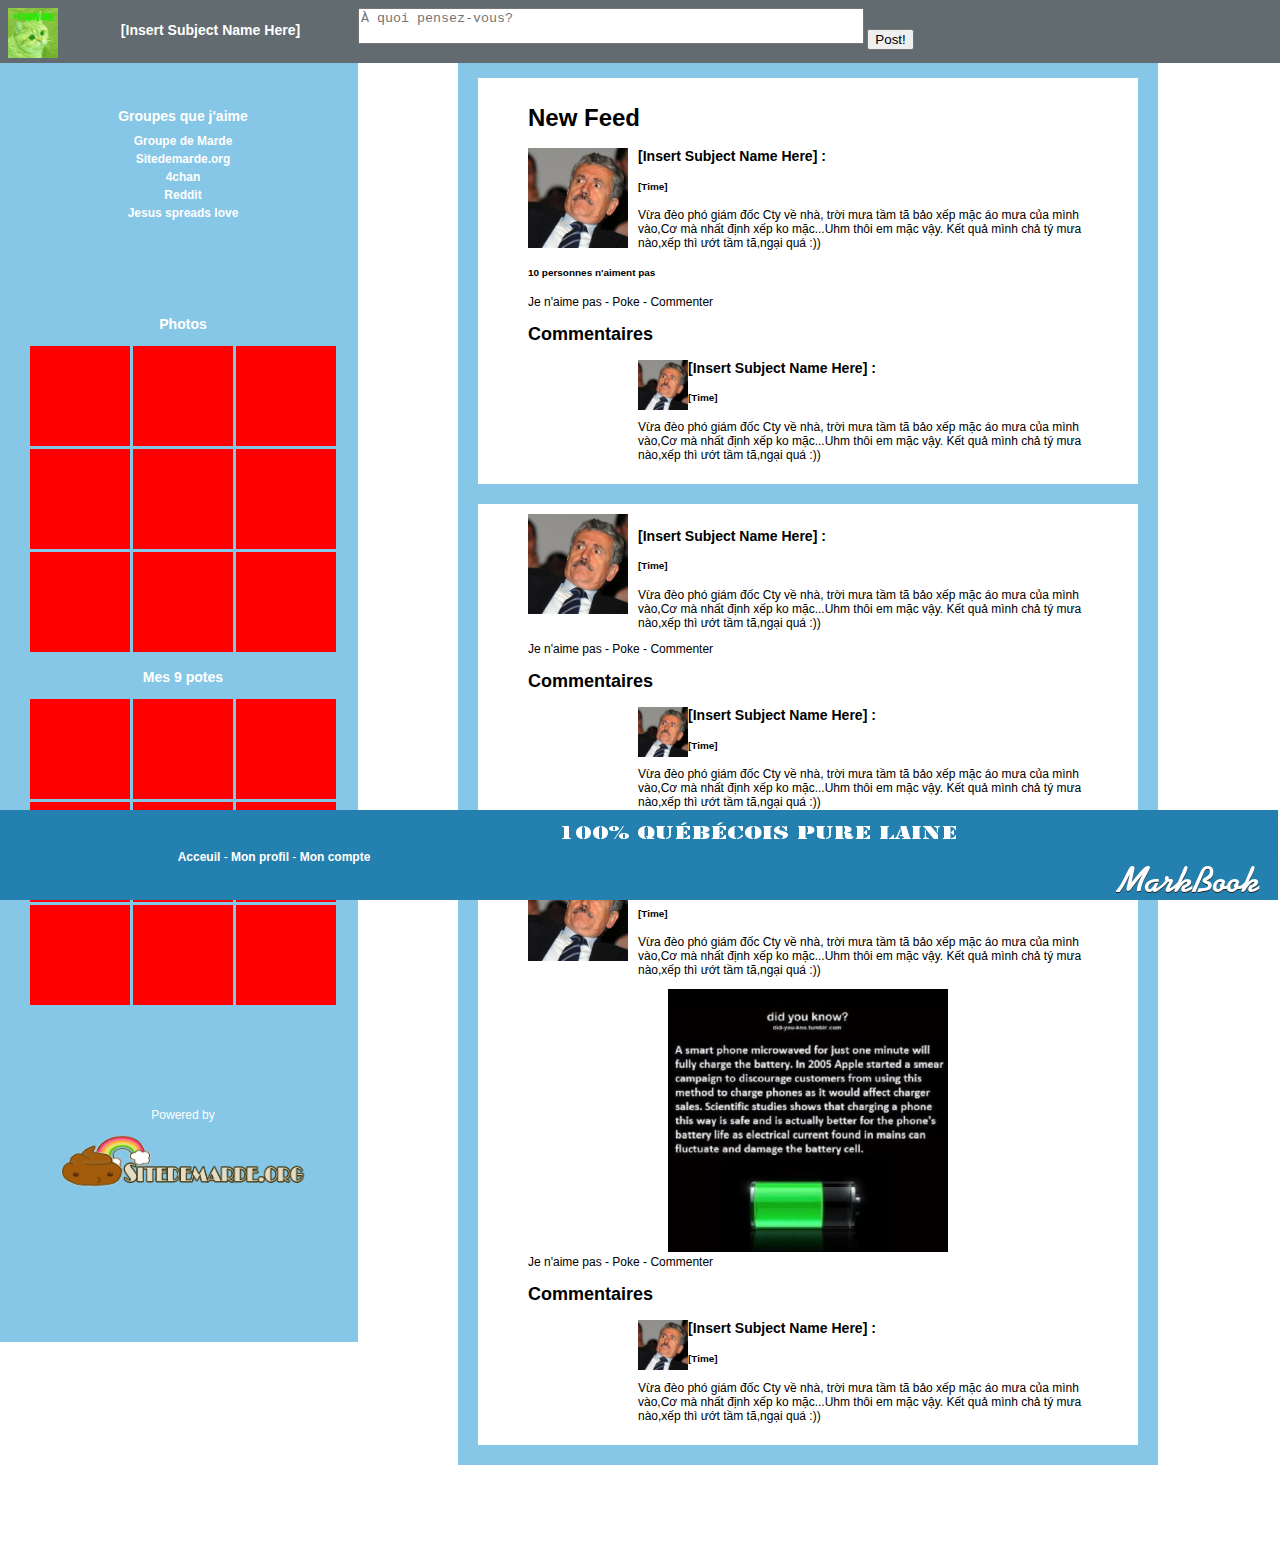
<file: index.html>
﻿<!-- SITE REALISER PAR MARC-ANDRE LANDRY -->
<!DOCTYPE html>
<html>
	<head>
	<meta content="text/html" charset="UTF-8" http-equiv="content-type">
	<link type="text/css" rel="stylesheet" href="stylesheet.css">
	<script src="http://ajax.googleapis.com/ajax/libs/jquery/1.10.2/jquery.min.js"></script>
	<script src="script.js"></script>
	<title>MarkBook</title>
	</head>
	<body>
		<div id="leftMenu">
            <a href="index.html">
			    <div id="profil">
					    <img src="frame_pictures/20121118_114743.jpg" height="50" width="50" style="float: left; margin-right: 5px">
					    <h3>[Insert Subject Name Here]</h3>
			    </div>
            </a>
			<div id="groups">
				<h3>Groupes que j'aime</h3>
				<span style="line-height: .5em">
				<a href="page.html"><p>Groupe de Marde</p></a>
				<a href="page.html"><p>Sitedemarde.org</p></a>
				<a href="page.html"><p>4chan</p></a>
				<a href="page.html"><p>Reddit</p></a>
				<a href="page.html"><p>Jesus spreads love</p></a>
				</span>
			</div>
			<div class="picturesList">
				<h3>Photos</h3>
					<div class="picturesMenu"></div>
					<div class="picturesMenu"></div>
					<div class="picturesMenu"></div>
					<div class="picturesMenu"></div>
					<div class="picturesMenu"></div>
					<div class="picturesMenu"></div>
					<div class="picturesMenu"></div>
					<div class="picturesMenu"></div>
					<div class="picturesMenu"></div>
			</div>
			<div class="picturesList">
				<h3>Mes 9 potes</h3>
					<div class="picturesMenu"></div>
					<div class="picturesMenu"></div>
					<div class="picturesMenu"></div>
					<div class="picturesMenu"></div>
					<div class="picturesMenu"></div>
					<div class="picturesMenu"></div>
					<div class="picturesMenu"></div>
					<div class="picturesMenu"></div>
					<div class="picturesMenu"></div>
			</div>
            <div id="SDMLogo">
                <p>Powered by</p>
                <a href="http://www.sitedemarde.org"><img src="frame_pictures/sitedemardelogo.png" height="70%" width="70%"/></a>
            </div>
		</div>

		<div id="rightMenu">
			<div id="statusUpdate">
				<textarea id="CommentTextBox" placeholder="À quoi pensez-vous?"></textarea>
				<button>Post!</button>
			</div>
		    <div id="rightFrame">
                <div class="rightFrameContent">
                    <h1>New Feed</h1>
                    <div class="friendsStatusContent">

                        <img src="index_pictures/1291685792002.jpg" height="100" width="100" align="left">
                        <div class="friendsStatusText">
                            <h3>[Insert Subject Name Here] : </h3>
                            <h5>[Time]</h5>
                            <p>Vừa đèo phó giám đốc Cty về nhà, trời mưa tầm tã bảo xếp mặc áo mưa của mình vào,Cơ mà nhất định xếp ko mặc...Uhm thôi em mặc vậy. Kết quả mình chả tý mưa nào,xếp thì ướt tầm tã,ngại quá :))</p>
                        </div>

                        <div class="friendsStatusInteractions">
                            <div class="friendStatusInteractionsLike">
                                    <h5>10 personnes n'aiment pas</h5>
                                    <a class="interractionsDislike">Je n'aime pas</a> - 
                                    <a class="interractionsPoke">Poke</a> -
                                    <a class="interractionsComment">Commenter</a>
                                <div class="jQueryComment"><textarea class="CommentaireOuvert"> </textarea><button>Post!</button></div>
                            </div>
                        </div>

                        <h2>Commentaires</h2>
                        <div class="friendsStatusCommentContent">
                            <img src="index_pictures/1291685792002.jpg" height="50" width="50" align="left">
                            <div class="friendsStatusCommentText">
                                <h3>[Insert Subject Name Here] : </h3>
                                <h5>[Time]</h5>
                                <p>Vừa đèo phó giám đốc Cty về nhà, trời mưa tầm tã bảo xếp mặc áo mưa của mình vào,Cơ mà nhất định xếp ko mặc...Uhm thôi em mặc vậy. Kết quả mình chả tý mưa nào,xếp thì ướt tầm tã,ngại quá :))</p>
                            </div>
                        </div>
                    </div>

		        </div>
                <!-- On rajoute les nouveau feed ici. -->
                <div class="friendsStatus">
                    
                    <div class="rightFrameContent">

                        <img src="index_pictures/1291685792002.jpg" height="100" width="100" align="left">
                        <div class="friendsStatusText">
                            <h3>[Insert Subject Name Here] : </h3>
                            <h5>[Time]</h5>
                            <p>Vừa đèo phó giám đốc Cty về nhà, trời mưa tầm tã bảo xếp mặc áo mưa của mình vào,Cơ mà nhất định xếp ko mặc...Uhm thôi em mặc vậy. Kết quả mình chả tý mưa nào,xếp thì ướt tầm tã,ngại quá :))</p>
                        </div>

                        <div class="friendsStatusInteractions">
                            <div class="friendStatusInteractionsLike">
                                    <a class="interractionsDislike">Je n'aime pas</a> - 
                                    <a class="interractionsPoke">Poke</a> -
                                    <a class="interractionsComment">Commenter</a>
                                <div class="jQueryComment"><textarea class="CommentaireOuvert"> </textarea><button>Post!</button></div>
                            </div>
                        </div>

                        <h2>Commentaires</h2>
                        <div class="friendsStatusCommentContent">
                            <img src="index_pictures/1291685792002.jpg" height="50" width="50" align="left">
                            <div class="friendsStatusCommentText">
                                <h3>[Insert Subject Name Here] : </h3>
                                <h5>[Time]</h5>
                                <p>Vừa đèo phó giám đốc Cty về nhà, trời mưa tầm tã bảo xếp mặc áo mưa của mình vào,Cơ mà nhất định xếp ko mặc...Uhm thôi em mặc vậy. Kết quả mình chả tý mưa nào,xếp thì ướt tầm tã,ngại quá :))</p>
                            </div>
                        </div>
                    </div>

		        </div>


                <div class="friendsStatus">
                    
                    <div class="rightFrameContent">

                        <img src="index_pictures/1291685792002.jpg" height="100" width="100" align="left">
                        <div class="friendsStatusText">
                            <h3>[Insert Subject Name Here] : </h3>
                            <h5>[Time]</h5>
                            <p>Vừa đèo phó giám đốc Cty về nhà, trời mưa tầm tã bảo xếp mặc áo mưa của mình vào,Cơ mà nhất định xếp ko mặc...Uhm thôi em mặc vậy. Kết quả mình chả tý mưa nào,xếp thì ướt tầm tã,ngại quá :))</p>
                        </div>
                        <div class="friendsStatusPhoto">
                            <img src="user_pictures/chargin_your_smartphone_fast.jpg" class="imageStatus" />
                        </div>

                        <div class="friendsStatusInteractions">
                            <div class="friendStatusInteractionsLike">
                                    <a class="interractionsDislike">Je n'aime pas</a> - 
                                    <a class="interractionsPoke">Poke</a> -
                                    <a class="interractionsComment">Commenter</a>
                                <div class="jQueryComment"><textarea class="CommentaireOuvert"> </textarea><button>Post!</button></div>
                            </div>
                        </div>

                        <h2>Commentaires</h2>
                        <div class="friendsStatusCommentContent">
                            <img src="index_pictures/1291685792002.jpg" height="50" width="50" align="left">
                            <div class="friendsStatusCommentText">
                                <h3>[Insert Subject Name Here] : </h3>
                                <h5>[Time]</h5>
                                <p>Vừa đèo phó giám đốc Cty về nhà, trời mưa tầm tã bảo xếp mặc áo mưa của mình vào,Cơ mà nhất định xếp ko mặc...Uhm thôi em mặc vậy. Kết quả mình chả tý mưa nào,xếp thì ướt tầm tã,ngại quá :))</p>
                            </div>
                        </div>
                    </div>

		        </div>

            </div>


		</div>

		<div id="footer" style="clear:both">
			<div id="links">
                <a href="index.html">Acceuil</a> - 
                <a href="profil.html">Mon profil</a> - 
                <a href="compte.html">Mon compte</a> 
			</div>
            <img src="frame_pictures/banner.png">
		</div>
        
	</body>
</html>
</file>
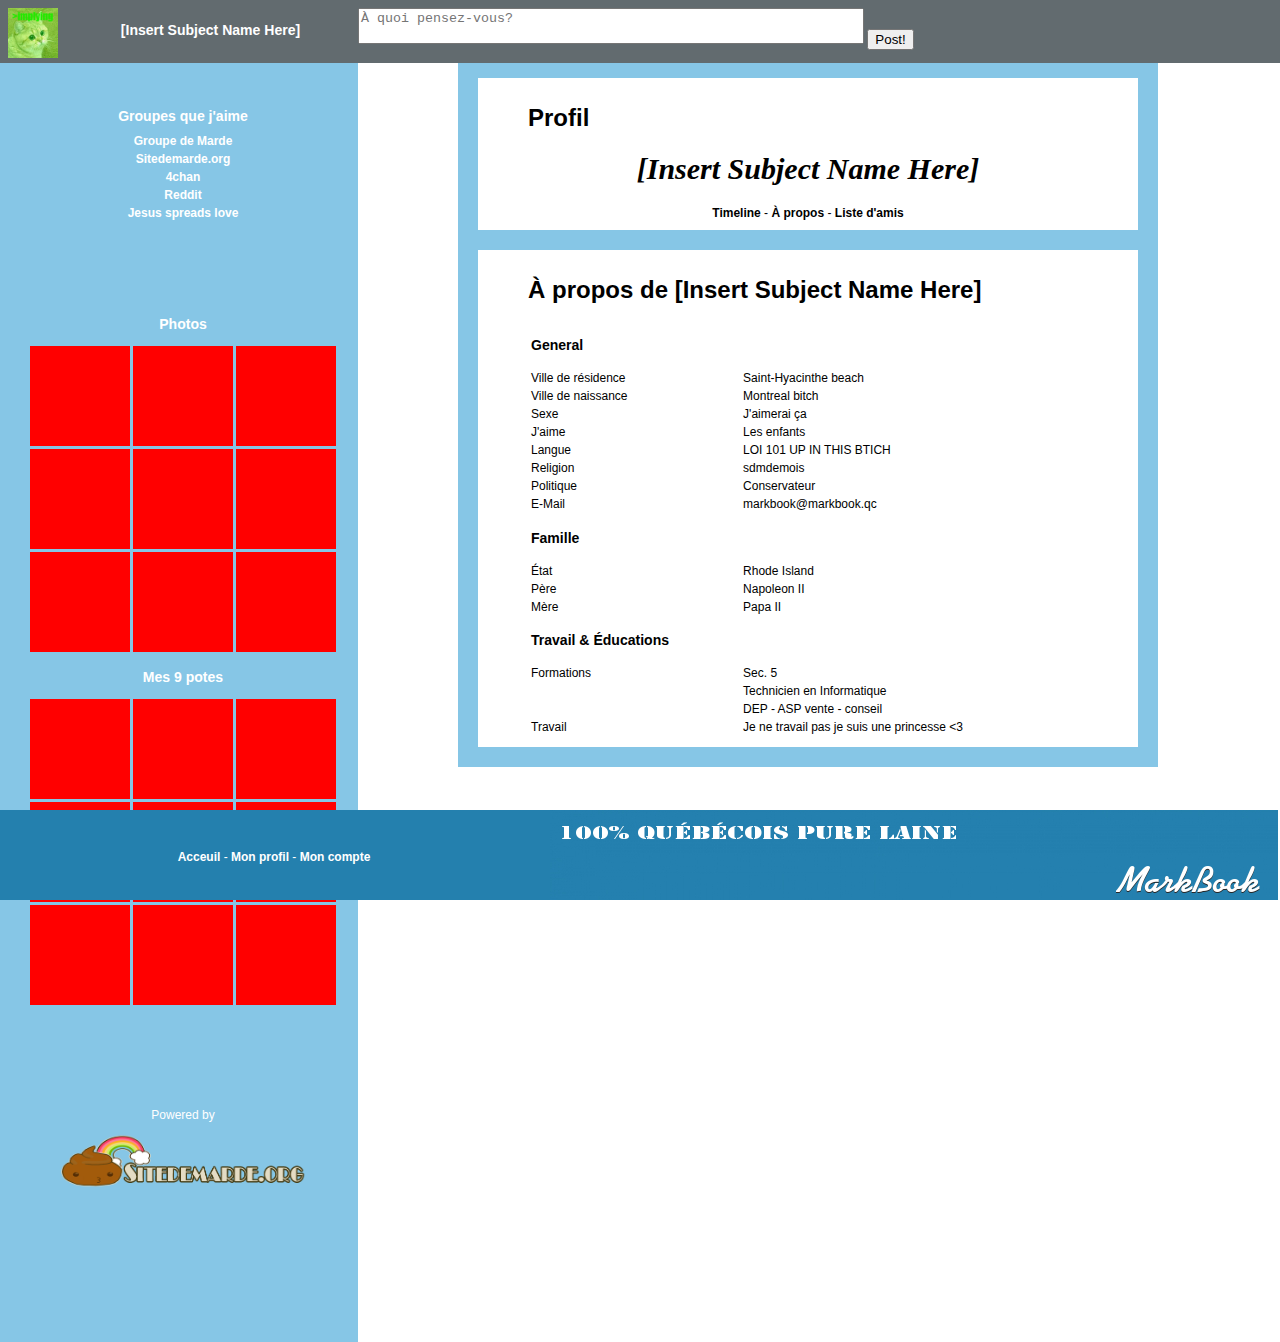
<file: apropos.html>
﻿<!DOCTYPE html>
<html>
	<head>
	<meta content="text/html" charset="UTF-8" http-equiv="content-type">
	<link type="text/css" rel="stylesheet" href="stylesheet.css">
	<script src="http://ajax.googleapis.com/ajax/libs/jquery/1.10.2/jquery.min.js"></script>
	<script src="script.js"></script>
	<title>MarkBook</title>
	</head>
	<body>
		<div id="leftMenu">
            <a href="index.html">
			    <div id="profil">
					    <img src="frame_pictures/20121118_114743.jpg" height="50" width="50" style="float: left; margin-right: 5px">
					    <h3>[Insert Subject Name Here]</h3>
			    </div>
            </a>
			<div id="groups">
				<h3>Groupes que j'aime</h3>
				<span style="line-height: .5em">
				<a href="page.html"><p>Groupe de Marde</p></a>
				<a href="page.html"><p>Sitedemarde.org</p></a>
				<a href="page.html"><p>4chan</p></a>
				<a href="page.html"><p>Reddit</p></a>
				<a href="page.html"><p>Jesus spreads love</p></a>
				</span>
			</div>
			<div class="picturesList">
				<h3>Photos</h3>
					<div class="picturesMenu"></div>
					<div class="picturesMenu"></div>
					<div class="picturesMenu"></div>
					<div class="picturesMenu"></div>
					<div class="picturesMenu"></div>
					<div class="picturesMenu"></div>
					<div class="picturesMenu"></div>
					<div class="picturesMenu"></div>
					<div class="picturesMenu"></div>
			</div>
			<div class="picturesList">
				<h3>Mes 9 potes</h3>
					<div class="picturesMenu"></div>
					<div class="picturesMenu"></div>
					<div class="picturesMenu"></div>
					<div class="picturesMenu"></div>
					<div class="picturesMenu"></div>
					<div class="picturesMenu"></div>
					<div class="picturesMenu"></div>
					<div class="picturesMenu"></div>
					<div class="picturesMenu"></div>
			</div>
            <div id="SDMLogo">
                <p>Powered by</p>
                <a href="http://www.sitedemarde.org"><img src="frame_pictures/sitedemardelogo.png" height="70%" width="70%"/></a>
            </div>
		</div>

		<div id="rightMenu">
            <!-- C'EST ICI QUE �A SE PASSE !!! -->
			<div id="statusUpdate">
				<textarea id="CommentTextBox" placeholder="À quoi pensez-vous?"></textarea>
				<button>Post!</button>
			</div>
		    <div id="rightFrame">
                <div class="rightFrameContent" id="FirstFrame">
                    <h1>Profil</h1>
                    <div id="ProfilHeader">
                        <h1 style="font-style:italic; font-family:serif; font-size: 250%">[Insert Subject Name Here]</h1>
                        <a href="profil.html" class="profileLink">Timeline</a> -       
                        <a href="apropos.html" class="profileLink">À propos</a> -                                  
                        <a href="friendlist.html" class="profileLink">Liste d'amis</a>
                    </div>                              
                </div>
                <div class="rightFrameContent">
                    <h1>À propos de [Insert Subject Name Here]</h1>
                    <div class="aProposGeneral">
                        <table id="aProposTable">
                            <tr>
                                <td class="tdTitle"><h3>General</h3></td>
                            </tr>
                            <tr>
                                <td class="td1">Ville de résidence</td>
                                <td class="td2">Saint-Hyacinthe beach</td>
                            </tr>   
                            </tr>
                            <tr>    
                                <td class="td1">Ville de naissance</td>
                                <td class="td2">Montreal bitch</td>
                            </tr>   
                            <tr>    
                                <td class="td1">Sexe</td>
                                <td class="td2">J'aimerai ça</td>                                
                            </tr>   

                            <tr>    
                                <td class="td1">J'aime</td>
                                <td class="td2">Les enfants</td>
                            </tr>   

                            <tr>    
                                <td class="td1">Langue</td>
                                <td class="td2">LOI 101 UP IN THIS BTICH</td>
                            </tr>   

                            <tr>    
                                <td class="td1">Religion</td>
                                <td class="td1">sdmdemois</td>
                            </tr>   

                            <tr>    
                                <td class="td1">Politique</td>
                                <td class="td2">Conservateur</td>
                            </tr>   

                            <tr>    
                                <td class="td1">E-Mail</td>
                                <td class="td2">markbook@markbook.qc</td>
                            </tr>   

                            <tr>    
                                <td class="tdTitle"><h3>Famille</h3></td>
                            </tr>   

                            <tr>    
                                <td class="td1">État </td>
                                <td class="td2">Rhode Island</td>
                            </tr>   

                            <tr>    
                                <td class="td1">Père</td>
                                <td class="td2">Napoleon II</td>
                            </tr>   

                            <tr>    
                                <td class="td1">Mère</td>
                                <td class="td2">Papa II</td>
                            </tr>   

                            <tr>    
                                <td class="tdTitle"><h3>Travail & Éducations</h3></td>
                            </tr>   
                            <tr>    
                                <td class="td1">Formations</td>
                                <td class="td2">Sec. 5</td>
                            </tr>   
                            <tr>    
                                <td class="td1"></td>
                                <td class="td2">Technicien en Informatique</td>

                            </tr>   
                            <tr>    
                                <td class="td1"></td>
                                <td class="td2">DEP - ASP vente - conseil</td>
                                <td class="td3">[-]</td>
                            </tr>   

                            <tr>    
                                <td class="td1">Travail</td>
                                <td class="td1">Je ne travail pas je suis une princesse <3</td>

                            </tr>

                        </table>

                        
                    </div>
                </div>

             </div>
		</div>

		<div id="footer" style="clear:both">
			<div id="links">
                <a href="index.html">Acceuil</a> - 
                <a href="profil.html">Mon profil</a> - 
                <a href="compte.html">Mon compte</a>
			</div>
            <img src="frame_pictures/banner.png">
		</div>

	</body>
</html>
</file>
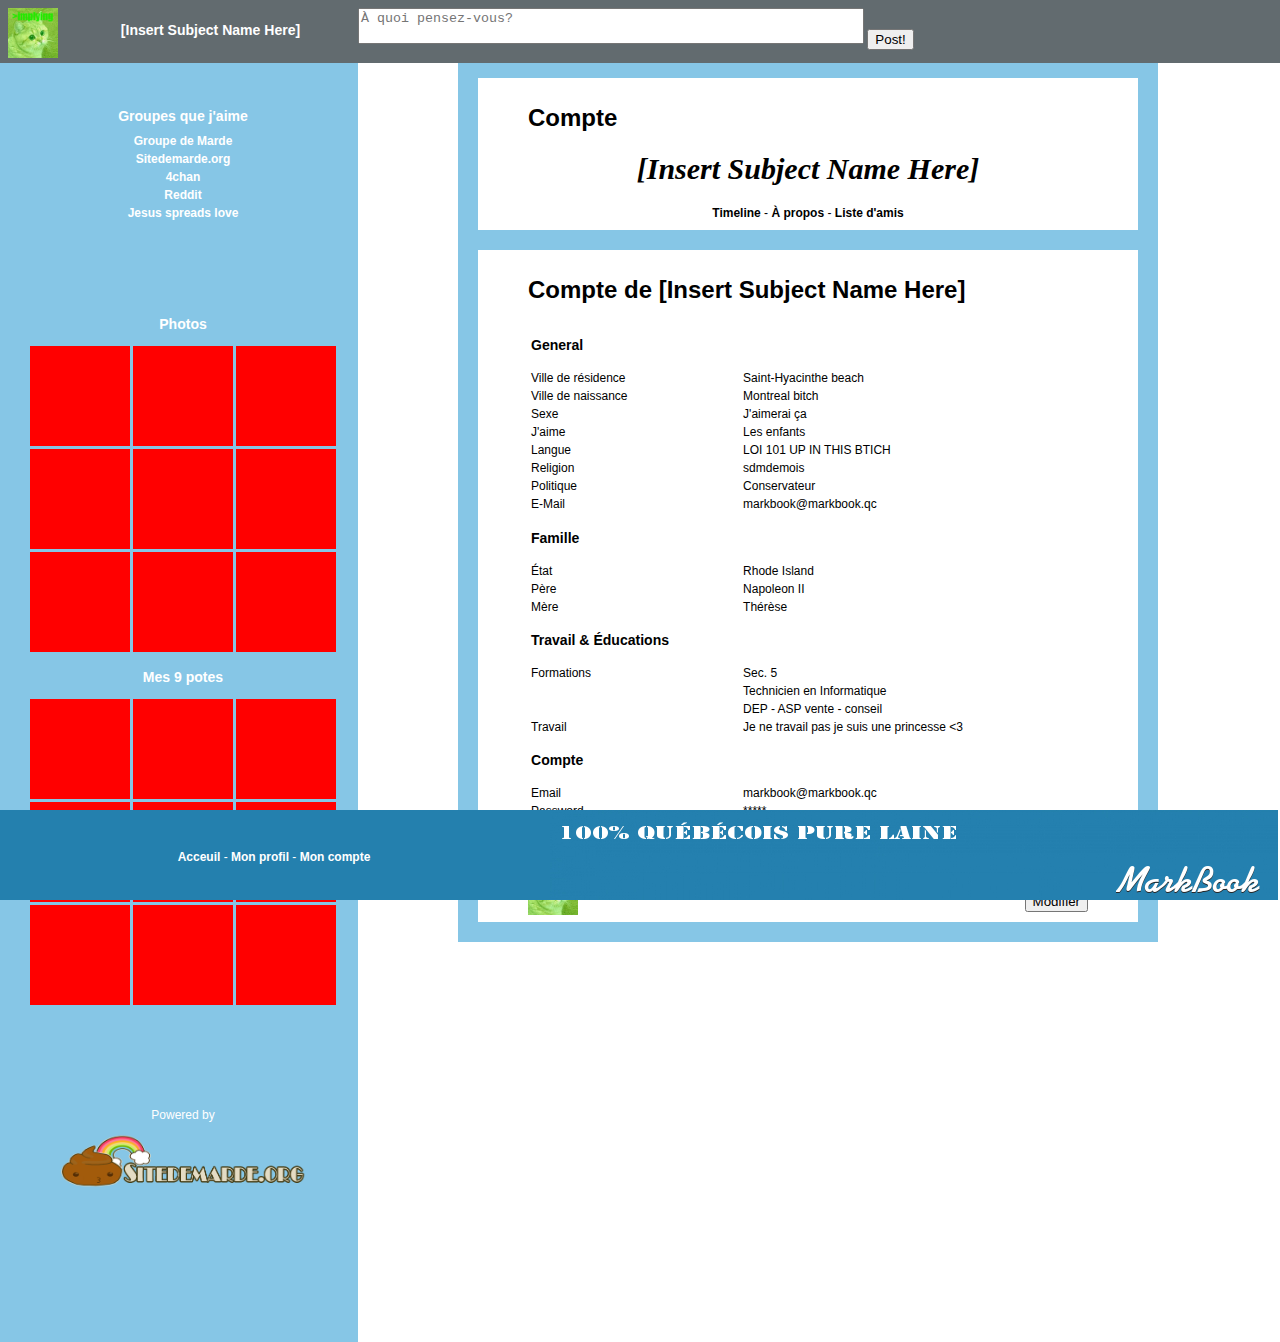
<file: compte.html>
﻿<!DOCTYPE html>
<html>
	<head>
	<meta content="text/html" charset="UTF-8" http-equiv="content-type">
	<link type="text/css" rel="stylesheet" href="stylesheet.css">
	<script src="http://ajax.googleapis.com/ajax/libs/jquery/1.10.2/jquery.min.js"></script>
	<script src="script.js"></script>
	<title>MarkBook</title>
	</head>
	<body>
		<div id="leftMenu">
            <a href="index.html">
			    <div id="profil">
					    <img src="frame_pictures/20121118_114743.jpg" height="50" width="50" style="float: left; margin-right: 5px">
					    <h3>[Insert Subject Name Here]</h3>
			    </div>
            </a>
			<div id="groups">
				<h3>Groupes que j'aime</h3>
				<span style="line-height: .5em">
				<a href="page.html"><p>Groupe de Marde</p></a>
				<a href="page.html"><p>Sitedemarde.org</p></a>
				<a href="page.html"><p>4chan</p></a>
				<a href="page.html"><p>Reddit</p></a>
				<a href="page.html"><p>Jesus spreads love</p></a>
				</span>
			</div>
			<div class="picturesList">
				<h3>Photos</h3>
					<div class="picturesMenu"></div>
					<div class="picturesMenu"></div>
					<div class="picturesMenu"></div>
					<div class="picturesMenu"></div>
					<div class="picturesMenu"></div>
					<div class="picturesMenu"></div>
					<div class="picturesMenu"></div>
					<div class="picturesMenu"></div>
					<div class="picturesMenu"></div>
			</div>
			<div class="picturesList">
				<h3>Mes 9 potes</h3>
					<div class="picturesMenu"></div>
					<div class="picturesMenu"></div>
					<div class="picturesMenu"></div>
					<div class="picturesMenu"></div>
					<div class="picturesMenu"></div>
					<div class="picturesMenu"></div>
					<div class="picturesMenu"></div>
					<div class="picturesMenu"></div>
					<div class="picturesMenu"></div>
			</div>
            <div id="SDMLogo">
                <p>Powered by</p>
                <a href="http://www.sitedemarde.org"><img src="frame_pictures/sitedemardelogo.png" height="70%" width="70%"/></a>
            </div>
		</div>

		<div id="rightMenu">
            <!-- C'EST ICI QUE �A SE PASSE !!! -->
			<div id="statusUpdate">
				<textarea id="CommentTextBox" placeholder="À quoi pensez-vous?"></textarea>
				<button>Post!</button>
			</div>
		    <div id="rightFrame">
                <div class="rightFrameContent" id="FirstFrame">
                    <h1>Compte</h1>
                    <div id="ProfilHeader">
                        <h1 style="font-style:italic; font-family:serif; font-size: 250%">[Insert Subject Name Here]</h1>
                        <a href="profil.html" class="profileLink">Timeline</a> -       
                        <a href="apropos.html" class="profileLink">À propos</a> -                                  
                        <a href="friendlist.html" class="profileLink">Liste d'amis</a>
                    </div>                              
                </div>
                <div class="rightFrameContent">
                    <h1>Compte de [Insert Subject Name Here]</h1>
                    <div class="CompteGeneral">
                        <table id="CompteTable">
                            <tr>
                                <td class="tdTitle"><h3>General</h3></td>
                            </tr>
                            <tr>
                                <td class="td1">Ville de résidence</td>
                                <td class="td2">Saint-Hyacinthe beach</td>

                            </tr>   
                            <tr class="jQueryCompte">
                                <td></td>
                                <td><input /></td>
                            </tr>
                            <tr>    
                                <td class="td1">Ville de naissance</td>
                                <td class="td2">Montreal bitch</td>
                            </tr>   
                            <tr class="jQueryCompte">
                                <td></td>
                                <td><input /></td>
                            </tr>
                            <tr>    
                                <td class="td1">Sexe</td>
                                <td class="td2">J'aimerai ça</td>                                
                            </tr>   
                            <tr class="jQueryCompte">
                                <td></td>
                                <td><input /></td>
                            </tr>
                            <tr>    
                                <td class="td1">J'aime</td>
                                <td class="td2">Les enfants</td>
                            </tr>   
                            <tr class="jQueryCompte">
                                <td></td>
                                <td><input /></td>
                            </tr>
                            <tr>    
                                <td class="td1">Langue</td>
                                <td class="td2">LOI 101 UP IN THIS BTICH</td>
                            </tr>   
                            <tr class="jQueryCompte">
                                <td></td>
                                <td><input /></td>
                            </tr>
                            <tr>    
                                <td class="td1">Religion</td>
                                <td class="td1">sdmdemois</td>
                            </tr>   
                            <tr class="jQueryCompte">
                                <td></td>
                                <td><input /></td>
                            </tr>
                            <tr>    
                                <td class="td1">Politique</td>
                                <td class="td2">Conservateur</td>
                            </tr>   
                            <tr class="jQueryCompte">
                                <td></td>
                                <td><input /></td>
                            </tr>
                            <tr>    
                                <td class="td1">E-Mail</td>
                                <td class="td2">markbook@markbook.qc</td>
                            </tr>   
                            <tr class="jQueryCompte">
                                <td></td>
                                <td><input /></td>
                            </tr>
                            <tr>    
                                <td class="tdTitle"><h3>Famille</h3></td>
                            </tr>   

                            <tr>    
                                <td class="td1">État </td>
                                <td class="td2">Rhode Island</td>
                            </tr>   
                            <tr class="jQueryCompte">
                                <td></td>
                                <td><input /></td>
                            </tr>
                            <tr>    
                                <td class="td1">Père</td>
                                <td class="td2">Napoleon II</td>
                                <td class="td3">[-]</td>
                            </tr>   
                            <tr class="jQueryCompte">
                                <td></td>
                                <td><input /></td>
                            </tr>
                            <tr>    
                                <td class="td1">Mère</td>
                                <td class="td2">Thérèse</td>
                                <td class="td3">[-]</td>
                            </tr>   
                            <tr class="jQueryCompte">
                                <td></td>
                                <td><input /></td>
                            </tr>
                           <tr class="jQueryCompte">
                                <td><input /></td>
                                <td><input /></td>
                                <td class="td3">[+]</td>
                            </tr>
                            <tr>    
                                <td class="tdTitle"><h3>Travail & Éducations</h3></td>
                            </tr>   
                            <tr>    
                                <td class="td1">Formations</td>
                                <td class="td2">Sec. 5</td>
                                <td class="td3">[-]</td>
                            </tr>   
                            <tr>    
                                <td class="td1"></td>
                                <td class="td2">Technicien en Informatique</td>
                                <td class="td3">[-]</td>
                            </tr>   
                            <tr>    
                                <td class="td1"></td>
                                <td class="td2">DEP - ASP vente - conseil</td>
                                <td class="td3">[-]</td>
                            </tr>   
                            <tr class="jQueryCompte">
                                <td></td>
                                <td><input /></td>
                                <td class="td3">[+]</td>
                            </tr>
                            <tr>    
                                <td class="td1">Travail</td>
                                <td class="td2">Je ne travail pas je suis une princesse <3</td>
                                <td class="td3">[-]</td>
                            </tr>
                            <tr class="jQueryCompte">
                                <td></td>
                                <td><input /></td>
                                <td class="td3">[+]</td>
                            </tr>
                            <tr>    
                                <td class="tdTitle"><h3>Compte</h3></td>
                            </tr>  
                            <tr>
                                <td class="td1">Email</td>
                                <td class="td2">markbook@markbook.qc</td>
                            </tr>
                            <tr class="jQueryCompte">
                                <td></td>
                                <td><input /></td>
                            </tr>
                            <tr>
                                <td class="td1">Password</td>
                                <td class="td2">*****</td>
                            </tr>
                            <tr class="jQueryCompte">
                                <td></td>
                                <td><input type="password" /></td>
                            </tr>
                        </table>
                        <h3>Avatar</h3>
                        <div id="ComptePicture">
					        <img src="frame_pictures/20121118_114743.jpg" height="50" width="50" style="float: left; margin-right: 5px">
					        <h3 class="td3"><input type="file" /></h3>
			             </div>
                        <div id="CompteModifier">
                            <button id="ButtonCompteModifier">Modifier</button>
                        </div>
                    </div>
                </div>

             </div>
		</div>

		<div id="footer" style="clear:both">
			<div id="links">
                <a href="index.html">Acceuil</a> - 
                <a href="profil.html">Mon profil</a> - 
                <a href="compte.html">Mon compte</a>
			</div>
            <img src="frame_pictures/banner.png">
		</div>

	</body>
</html>
</file>
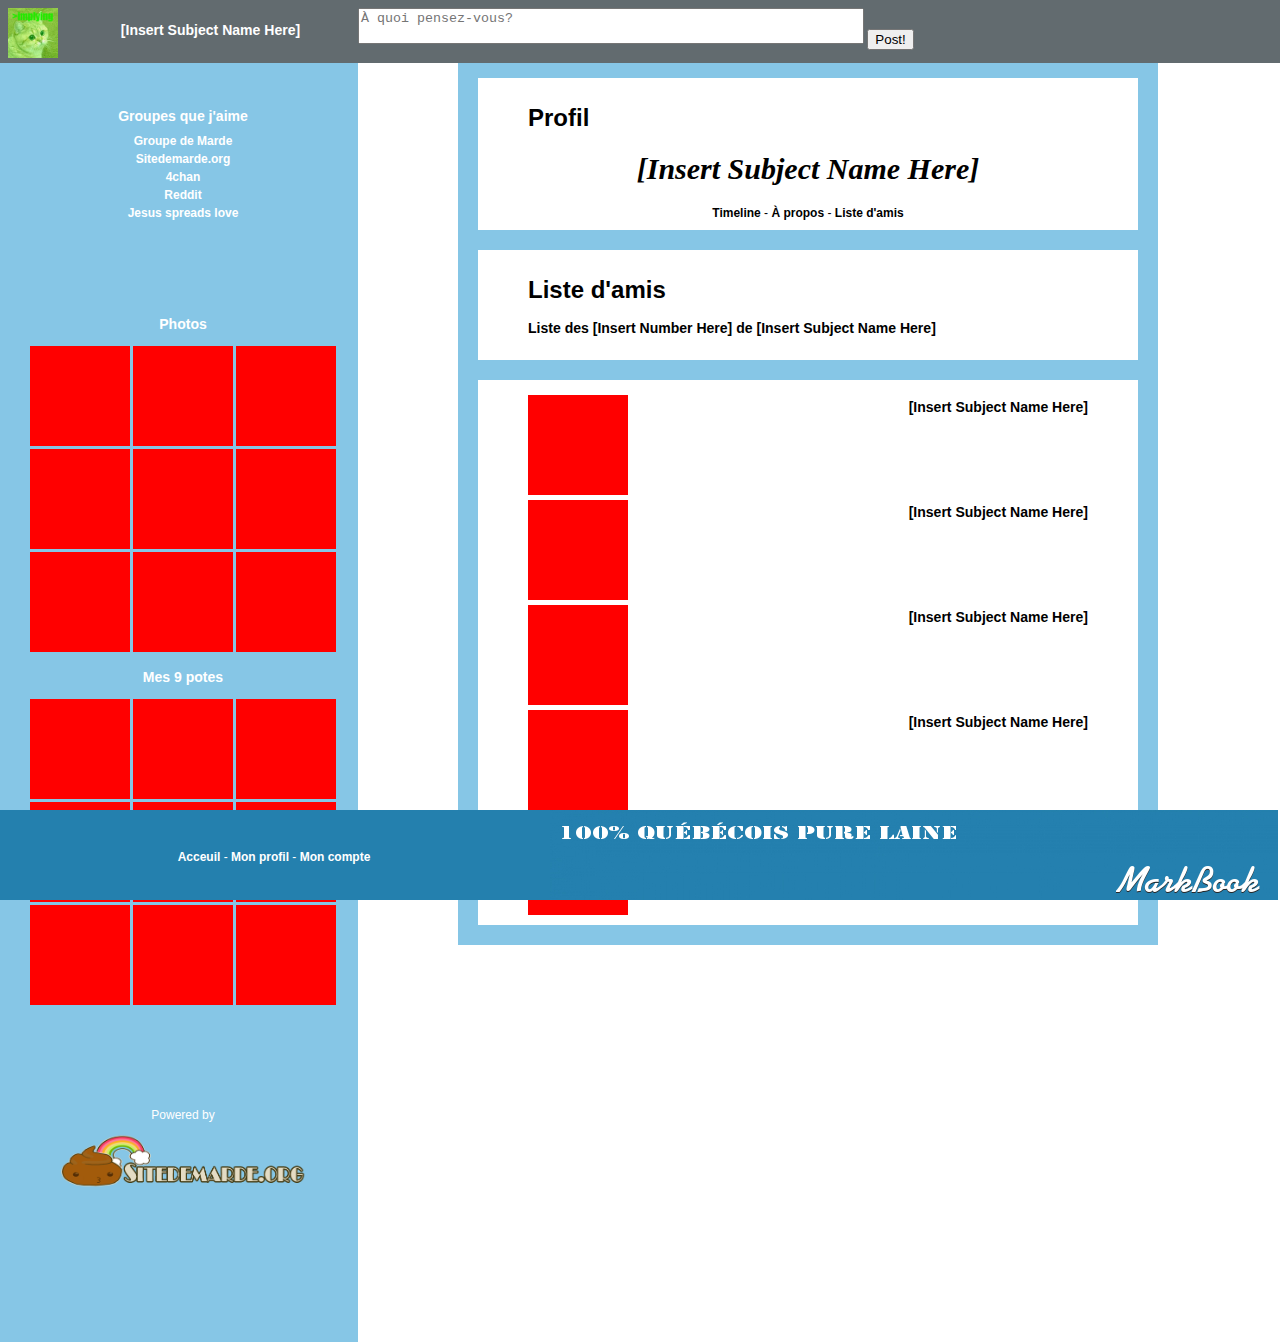
<file: friendlist.html>
﻿<!DOCTYPE html>
<html>
	<head>
	<meta content="text/html" charset="UTF-8" http-equiv="content-type">
	<link type="text/css" rel="stylesheet" href="stylesheet.css">
	<script src="http://ajax.googleapis.com/ajax/libs/jquery/1.10.2/jquery.min.js"></script>
	<script src="script.js"></script>
	<title>MarkBook</title>
	</head>
	<body>
		<div id="leftMenu">
            <a href="index.html">
			    <div id="profil">
					    <img src="frame_pictures/20121118_114743.jpg" height="50" width="50" style="float: left; margin-right: 5px">
					    <h3>[Insert Subject Name Here]</h3>
			    </div>
            </a>
			<div id="groups">
				<h3>Groupes que j'aime</h3>
				<span style="line-height: .5em">
				<a href="page.html"><p>Groupe de Marde</p></a>
				<a href="page.html"><p>Sitedemarde.org</p></a>
				<a href="page.html"><p>4chan</p></a>
				<a href="page.html"><p>Reddit</p></a>
				<a href="page.html"><p>Jesus spreads love</p></a>
				</span>
			</div>
			<div class="picturesList">
				<h3>Photos</h3>
					<div class="picturesMenu"></div>
					<div class="picturesMenu"></div>
					<div class="picturesMenu"></div>
					<div class="picturesMenu"></div>
					<div class="picturesMenu"></div>
					<div class="picturesMenu"></div>
					<div class="picturesMenu"></div>
					<div class="picturesMenu"></div>
					<div class="picturesMenu"></div>
			</div>
			<div class="picturesList">
				<h3>Mes 9 potes</h3>
					<div class="picturesMenu"></div>
					<div class="picturesMenu"></div>
					<div class="picturesMenu"></div>
					<div class="picturesMenu"></div>
					<div class="picturesMenu"></div>
					<div class="picturesMenu"></div>
					<div class="picturesMenu"></div>
					<div class="picturesMenu"></div>
					<div class="picturesMenu"></div>
			</div>
            <div id="SDMLogo">
                <p>Powered by</p>
                <a href="http://www.sitedemarde.org"><img src="frame_pictures/sitedemardelogo.png" height="70%" width="70%"/></a>
            </div>
		</div>

		<div id="rightMenu">
            <!-- C'EST ICI QUE ÇA SE PASSE !!! -->
			<div id="statusUpdate">
				<textarea id="CommentTextBox" placeholder="À quoi pensez-vous?"></textarea>
				<button>Post!</button>
			</div>
		    <div id="rightFrame">
                <div class="rightFrameContent" id="FirstFrame">
                    <h1>Profil</h1>
                    <div id="ProfilHeader">
                        <h1 style="font-style:italic; font-family:serif; font-size: 250%">[Insert Subject Name Here]</h1>
                        <a href="profil.html" class="profileLink">Timeline</a> -       
                        <a href="apropos.html" class="profileLink">À propos</a> -                                  
                        <a href="friendlist.html" class="profileLink">Liste d'amis</a>
                    </div>                              
                </div>
                <div class="rightFrameContent">
                    <h1>Liste d'amis</h1>
                    <h3>Liste des [Insert Number Here] de [Insert Subject Name Here]</h3>
                </div>
                <div class="rightFrameContent">

                    <div class="rightFrameContentFriendsList">
                        <div class="friendListPictures"></div>
                        <div class="friendListName"><h3>[Insert Subject Name Here]</h3></div>
                    </div>
                    <div class="rightFrameContentFriendsList">
                        <div class="friendListPictures"></div>
                        <div class="friendListName"><h3>[Insert Subject Name Here]</h3></div>
                    </div>
                    <div class="rightFrameContentFriendsList">
                        <div class="friendListPictures"></div>
                        <div class="friendListName"><h3>[Insert Subject Name Here]</h3></div>
                    </div>
                    <div class="rightFrameContentFriendsList">
                        <div class="friendListPictures"></div>
                        <div class="friendListName"><h3>[Insert Subject Name Here]</h3></div>
                    </div>
                    <div class="rightFrameContentFriendsList">
                        <div class="friendListPictures"></div>
                        <div class="friendListName"><h3>[Insert Subject Name Here]</h3></div>
                    </div>
                    
                </div>
             </div>
		</div>

		<div id="footer" style="clear:both">
			<div id="links">
                <a href="index.html">Acceuil</a> - 
                <a href="profil.html">Mon profil</a> - 
                <a href="compte.html">Mon compte</a>
			</div>
            <img src="frame_pictures/banner.png">
		</div>

	</body>
</html>
</file>
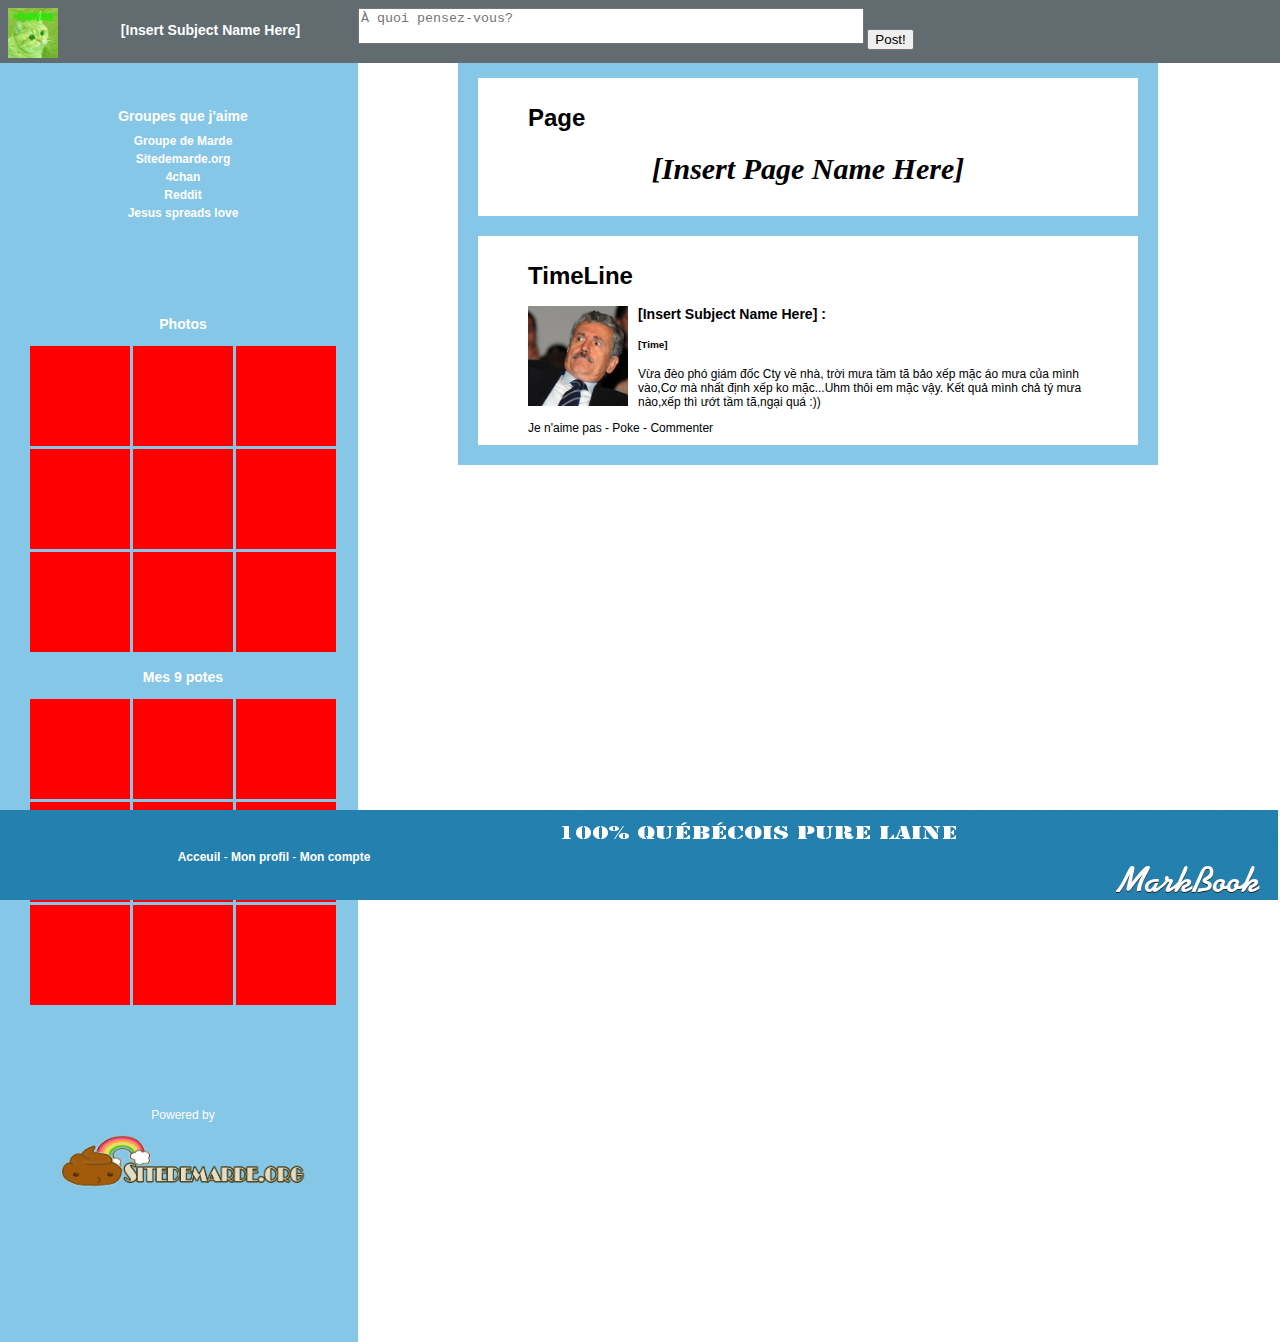
<file: page.html>
﻿<!DOCTYPE html>
<html>
	<head>
	<meta content="text/html" charset="UTF-8" http-equiv="content-type">
	<link type="text/css" rel="stylesheet" href="stylesheet.css">
	<script src="http://ajax.googleapis.com/ajax/libs/jquery/1.10.2/jquery.min.js"></script>
	<script src="script.js"></script>
	<title>MarkBook</title>
	</head>
	<body>
		<div id="leftMenu">
            <a href="index.html">
			    <div id="profil">
					    <img src="frame_pictures/20121118_114743.jpg" height="50" width="50" style="float: left; margin-right: 5px">
					    <h3>[Insert Subject Name Here]</h3>
			    </div>
            </a>
			<div id="groups">
				<h3>Groupes que j'aime</h3>
				<span style="line-height: .5em">
				<a href="page.html"><p>Groupe de Marde</p></a>
				<a href="page.html"><p>Sitedemarde.org</p></a>
				<a href="page.html"><p>4chan</p></a>
				<a href="page.html"><p>Reddit</p></a>
				<a href="page.html"><p>Jesus spreads love</p></a>
				</span>
			</div>
			<div class="picturesList">
				<h3>Photos</h3>
					<div class="picturesMenu"></div>
					<div class="picturesMenu"></div>
					<div class="picturesMenu"></div>
					<div class="picturesMenu"></div>
					<div class="picturesMenu"></div>
					<div class="picturesMenu"></div>
					<div class="picturesMenu"></div>
					<div class="picturesMenu"></div>
					<div class="picturesMenu"></div>
			</div>
			<div class="picturesList">
				<h3>Mes 9 potes</h3>
					<div class="picturesMenu"></div>
					<div class="picturesMenu"></div>
					<div class="picturesMenu"></div>
					<div class="picturesMenu"></div>
					<div class="picturesMenu"></div>
					<div class="picturesMenu"></div>
					<div class="picturesMenu"></div>
					<div class="picturesMenu"></div>
					<div class="picturesMenu"></div>
			</div>
            <div id="SDMLogo">
                <p>Powered by</p>
                <a href="http://www.sitedemarde.org"><img src="frame_pictures/sitedemardelogo.png" height="70%" width="70%"/></a>
            </div>
		</div>

		<div id="rightMenu">
            <!-- C'EST ICI QUE ÇA SE PASSE !!! -->
			<div id="statusUpdate">
				<textarea id="CommentTextBox" placeholder="À quoi pensez-vous?"></textarea>
				<button>Post!</button>
			</div>
		    <div id="rightFrame">
                <div class="rightFrameContent" id="FirstFrame">
                    <h1>Page</h1>
                    <div id="ProfilHeader">
                        <h1 style="font-style:italic; font-family:serif; font-size: 250%">[Insert Page Name Here]</h1>

                        <!--On pourrait rajouter des liens pour la page ici
                        <a href="profil.html" class="profileLink">Timeline</a> -       
                        <a href="apropos.html" class="profileLink">À propos</a> -                                  
                        <a href="friendlist.html" class="profileLink">Liste d'amis</a>-->

                    </div>                              
                </div>
                <div class="rightFrameContent">
                    <h1>TimeLine</h1>
                    <div class="friendsStatusContent">
                        <img src="index_pictures/1291685792002.jpg" height="100" width="100" align="left">
                        <div class="friendsStatusText">

                            <h3>[Insert Subject Name Here] : </h3>
                            <h5>[Time]</h5>
                            <p>Vừa đèo phó giám đốc Cty về nhà, trời mưa tầm tã bảo xếp mặc áo mưa của mình vào,Cơ mà nhất định xếp ko mặc...Uhm thôi em mặc vậy. Kết quả mình chả tý mưa nào,xếp thì ướt tầm tã,ngại quá :))</p>
                        </div>

                        <div class="friendsStatusInteractions">
                            <div class="friendStatusInteractionsLike">
                                    <a class="interractionsDislike">Je n'aime pas</a> - 
                                    <a class="interractionsPoke">Poke</a> -
                                    <a class="interractionsComment">Commenter</a>
                                <div class="jQueryComment"><textarea class="CommentaireOuvert"> </textarea><button>Post!</button></div>
                            </div>
                        </div>
                    </div>
                </div>
             </div>
		</div>

		<div id="footer" style="clear:both">
			<div id="links">
                <a href="index.html">Acceuil</a> - 
                <a href="profil.html">Mon profil</a> - 
                <a href="compte.html">Mon compte</a>
			</div>
            <img src="frame_pictures/banner.png">
		</div>

	</body>
</html>
</file>
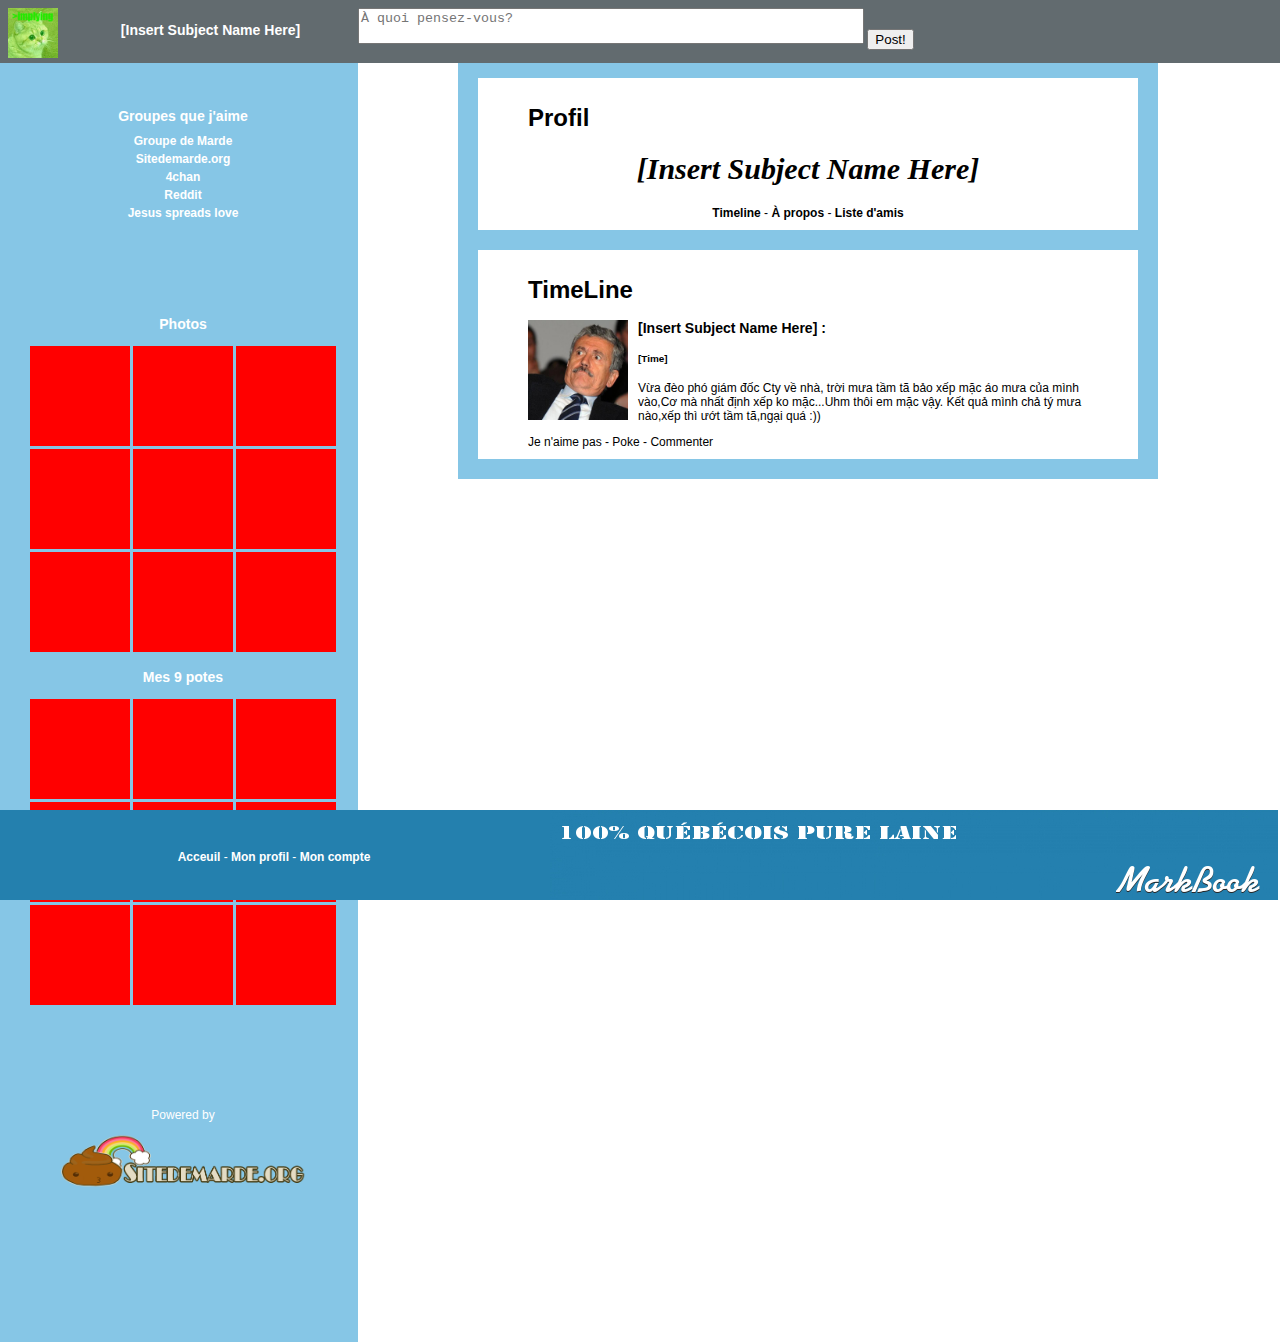
<file: profil.html>
﻿<!DOCTYPE html>
<html>
	<head>
	<meta content="text/html" charset="UTF-8" http-equiv="content-type">
	<link type="text/css" rel="stylesheet" href="stylesheet.css">
	<script src="http://ajax.googleapis.com/ajax/libs/jquery/1.10.2/jquery.min.js"></script>
	<script src="script.js"></script>
	<title>MarkBook</title>
	</head>
	<body>
		<div id="leftMenu">
            <a href="index.html">
			    <div id="profil">
					    <img src="frame_pictures/20121118_114743.jpg" height="50" width="50" style="float: left; margin-right: 5px">
					    <h3>[Insert Subject Name Here]</h3>
			    </div>
            </a>
			<div id="groups">
				<h3>Groupes que j'aime</h3>
				<span style="line-height: .5em">
				<a href="page.html"><p>Groupe de Marde</p></a>
				<a href="page.html"><p>Sitedemarde.org</p></a>
				<a href="page.html"><p>4chan</p></a>
				<a href="page.html"><p>Reddit</p></a>
				<a href="page.html"><p>Jesus spreads love</p></a>
				</span>
			</div>
			<div class="picturesList">
				<h3>Photos</h3>
					<div class="picturesMenu"></div>
					<div class="picturesMenu"></div>
					<div class="picturesMenu"></div>
					<div class="picturesMenu"></div>
					<div class="picturesMenu"></div>
					<div class="picturesMenu"></div>
					<div class="picturesMenu"></div>
					<div class="picturesMenu"></div>
					<div class="picturesMenu"></div>
			</div>
			<div class="picturesList">
				<h3>Mes 9 potes</h3>
					<div class="picturesMenu"></div>
					<div class="picturesMenu"></div>
					<div class="picturesMenu"></div>
					<div class="picturesMenu"></div>
					<div class="picturesMenu"></div>
					<div class="picturesMenu"></div>
					<div class="picturesMenu"></div>
					<div class="picturesMenu"></div>
					<div class="picturesMenu"></div>
			</div>
            <div id="SDMLogo">
                <p>Powered by</p>
                <a href="http://www.sitedemarde.org"><img src="frame_pictures/sitedemardelogo.png" height="70%" width="70%"/></a>
            </div>
		</div>

		<div id="rightMenu">
            <!-- C'EST ICI QUE ÇA SE PASSE !!! -->
			<div id="statusUpdate">
				<textarea id="CommentTextBox" placeholder="À quoi pensez-vous?"></textarea>
				<button>Post!</button>
			</div>
		    <div id="rightFrame">
                <div class="rightFrameContent" id="FirstFrame">
                    <h1>Profil</h1>
                    <div id="ProfilHeader">
                        <h1 style="font-style:italic; font-family:serif; font-size: 250%">[Insert Subject Name Here]</h1>
                        <a href="profil.html" class="profileLink">Timeline</a> -       
                        <a href="apropos.html" class="profileLink">À propos</a> -                                  
                        <a href="friendlist.html" class="profileLink">Liste d'amis</a>
                    </div>                              
                </div>
                <div class="rightFrameContent">
                    <h1>TimeLine</h1>
                    <div class="friendsStatusContent">
                        <img src="index_pictures/1291685792002.jpg" height="100" width="100" align="left">
                        <div class="friendsStatusText">

                            <h3>[Insert Subject Name Here] : </h3>
                            <h5>[Time]</h5>
                            <p>Vừa đèo phó giám đốc Cty về nhà, trời mưa tầm tã bảo xếp mặc áo mưa của mình vào,Cơ mà nhất định xếp ko mặc...Uhm thôi em mặc vậy. Kết quả mình chả tý mưa nào,xếp thì ướt tầm tã,ngại quá :))</p>
                        </div>

                        <div class="friendsStatusInteractions">
                            <div class="friendStatusInteractionsLike">
                                    <a class="interractionsDislike">Je n'aime pas</a> - 
                                    <a class="interractionsPoke">Poke</a> -
                                    <a class="interractionsComment">Commenter</a>
                                <div class="jQueryComment"><textarea class="CommentaireOuvert"> </textarea><button>Post!</button></div>
                            </div>
                        </div>
                    </div>
                </div>
             </div>
		</div>

		<div id="footer" style="clear:both">
			<div id="links">
                <a href="index.html">Acceuil</a> - 
                <a href="profil.html">Mon profil</a> - 
                <a href="compte.html">Mon compte</a>
			</div>
            <img src="frame_pictures/banner.png">
		</div>

	</body>
</html>
</file>
<file: stylesheet.css>
html{
	font-family: ubuntu,sans-serif;
    font-size: 12px;
    color: white;
}

a:link {
    color: white;
    font-weight: bold;
    text-decoration: none;
}
a:hover {
    font-weight:bolder;
}

a:visited {
    color: white;
    font-weight: bold;
    text-decoration: none;
}

#leftMenu{
    margin-left: -10px;
    padding-left: 10px;
	width: 350px;
	float: left;
	background-color: #86C6E6;
	text-align: center;
	position: static;
    color: white;
}

#profil{
    margin-left: -10px;
    margin-top: -10px;
    padding-top: 10px;
    padding-left: 10px;
	width: 350px;
	height: 55px;
	position: fixed;

	background-color: #626B6F;
}
#groups{
	margin-top: 100px;
    margin-bottom: 100px;
	display: block;
}

#picturesList{
    margin-bottom: 15px;
}

.picturesMenu{
	height: 100px;
    width: 100px;
    display: inline-block;
    background-color: #FF0000;
}

#SDMLogo {
    margin-top: 100px;
    margin-bottom: 150px;
}


#rightMenu{
	margin-left: 450px;
    margin-right: 75px;
    min-width: 475px;
    max-width: 700px;
	background-color: white;
    color: black;
}

#statusUpdate{
    margin-top: -10px;
    margin-left: -100px;
    margin-right: 50px;
    padding-top: 10px;
    padding-right:50px;
    width: 100%;
	height: 55px;
	display: inline;
	position: fixed;
	background-color: #626B6F;
}

#CommentTextBox{
    resize: none;
    width: 500px;
}

.rightFrameContentLeft {
    margin-right: 50%;
}

.rightFrameContentRight {
    margin-left: 50%;
}

.jQueryComment{
    resize: none;
    display:none;
}

.CommentaireOuvert {
    width:400px;
    resize:none;
}

#rightFrame{
    padding-top: 50px;
    margin-bottom: 80px;
    display: inline-block;
    background-color: #86C6E6;
    min-width: 475px;
    width:100%;
}

#ProfilHeader {
    text-align: center;
}

a:link.profileLink, a:hover.profileLink, a:visited.profileLink, a:active.profileLink {
    color: black;
}

.rightFrameContent{
    margin: 20px;
    padding: 10px;
    padding-right: 50px;
    padding-left:50px;
    background-color: white;
}

.friendsStatusContent {
    display: inline;
}
.friendsStatusText{
    min-height: 100px;
    padding-left: 110px;
}

.friendsStatusCommentContent{
    padding-left: 110px;
    color: black;
}

#footer{
	width: 100%;
	position: fixed;
	bottom: 0;
	text-align: center;
	background-color: #2480AE;
    margin-left: -10px;
    min-width: 1000px;
}

.friendsStatusInteractions{
	text-align: left;
}

#links{
	margin-top:  40px;
	color: white;
	display: inline-block;
}

img[src="frame_pictures/banner.png"]{
	right: 0;
	float: right;
}

/*User Interactions*/

.friendsStatusPhoto {
    text-align: center;

}

.imageStatus {

    width : 50%;
}

/*apropos.html*/

#aProposTable {
    min-width: 325px;
}



.tdTitle {
    /*width: 100%;*/
}

.td1 {
    width: 45%;
}

.td2 {
    width: 50%;
}

.td3 {
    text-align: center;
    width:5%;
}

/*FriendList.html*/

.rightFrameContentFriendsList {
    height: 100px;
}

.friendListPictures {
    /*float: left;*/
    height: 100px;
    width: 100px;
    display: block;
    background-color: #FF0000;
    margin-top: 5px;
    margin-bottom: 5px;
}

.friendListName {
    margin-top: -115px;
    float: right;
}

/*compte.html*/

#CompteTable {
    min-width: 325px;
}

#ComptePicture {
    margin-bottom: 40px;
}

#CompteModifier {
    text-align: right;
}
</file>
